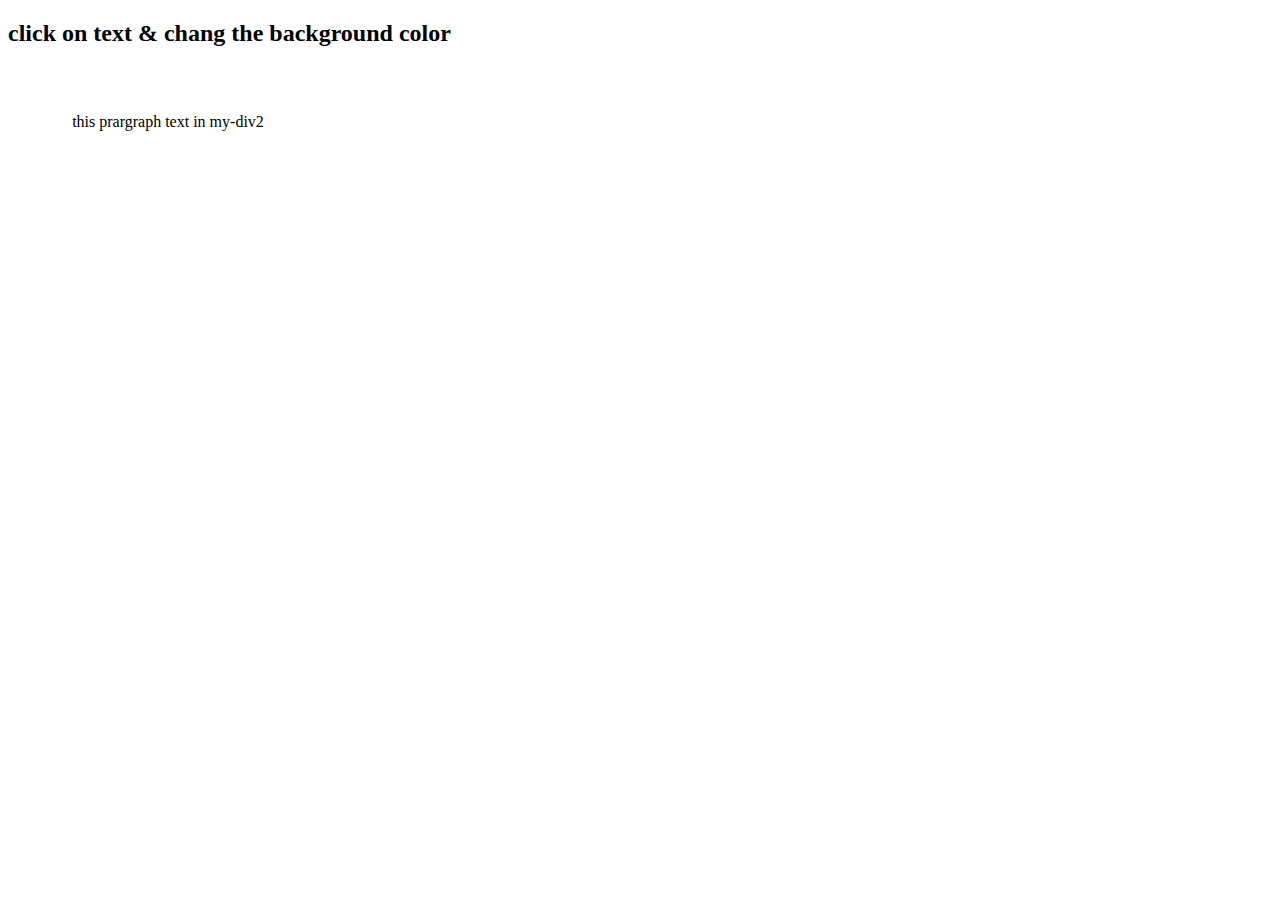
<file: addEventListener/index.html>
<!DOCTYPE html>
<html lang="en">
<head>
    <meta charset="UTF-8">
    <meta http-equiv="X-UA-Compatible" content="IE=edge">
    <meta name="viewport" content="width=device-width, initial-scale=1.0">
    <title>addEventListener</title>
    <link rel="stylesheet" href="./css/style.css">
</head>
<body>
    <h2>click on text & chang the background color</h2>
<div id="mydiv1">
    <p id="myp1">this prargraph text in my-div2</p>
</div>
<script src="./js/custom.js"></script>
</body>
</html>
</file>
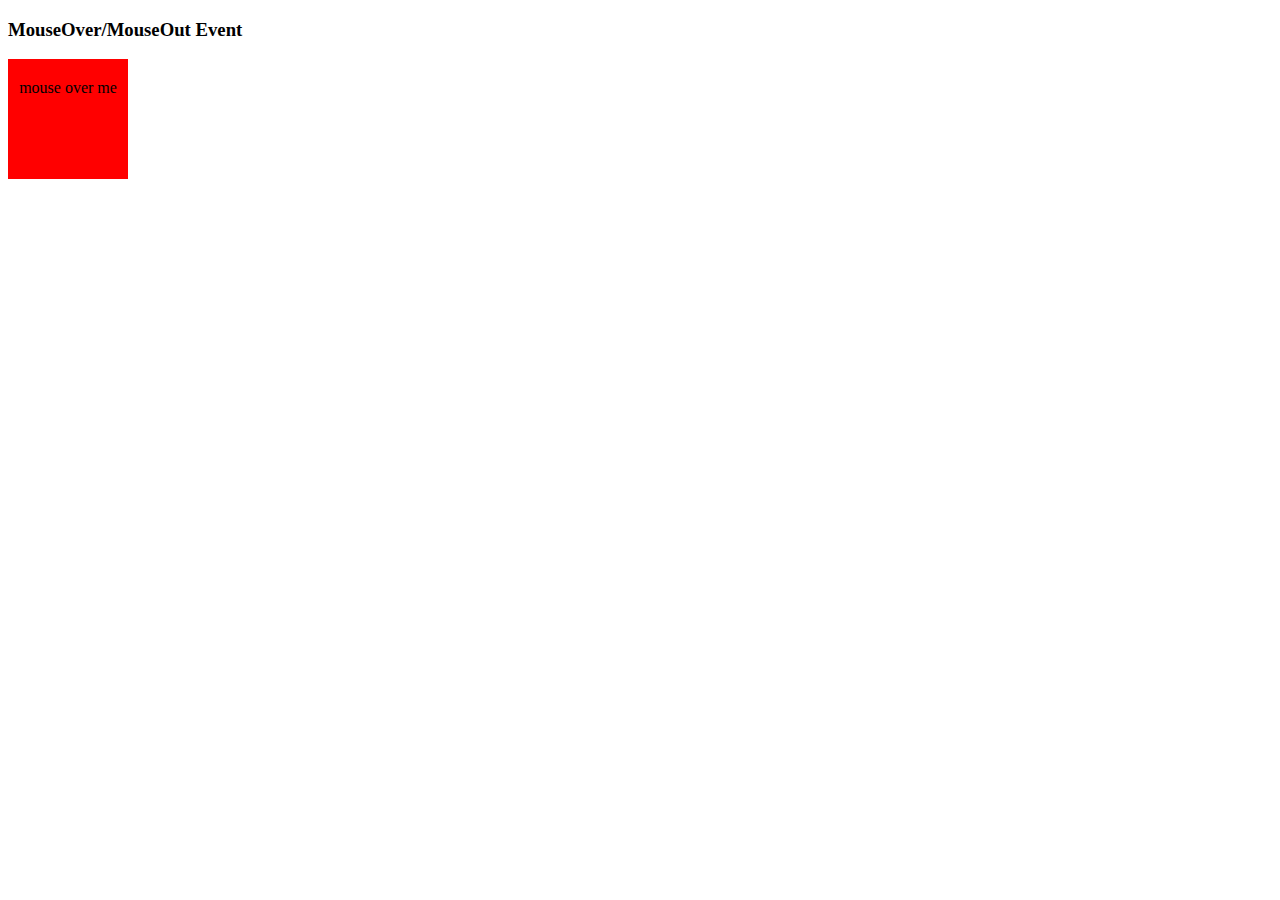
<file: MOUSE_INMOUSE_OUT/index.html>
<!DOCTYPE html>
<html lang="en">
<head>
    <meta charset="UTF-8">
    <meta http-equiv="X-UA-Compatible" content="IE=edge">
    <meta name="viewport" content="width=device-width, initial-scale=1.0">
    <title>MouseIN/MouseOut</title>
    <link rel="stylesheet" href="./css/style.css">
</head>
<body>
    <h3>MouseOver/MouseOut Event</h3>
    <div
     onmouseover="MouseOver(this)"
     onmouseout="MouseOut(this)"
    class="box">mouse over me
    </div>
    <script src="./js/custom.js"></script>
</body>
</html>
</file>
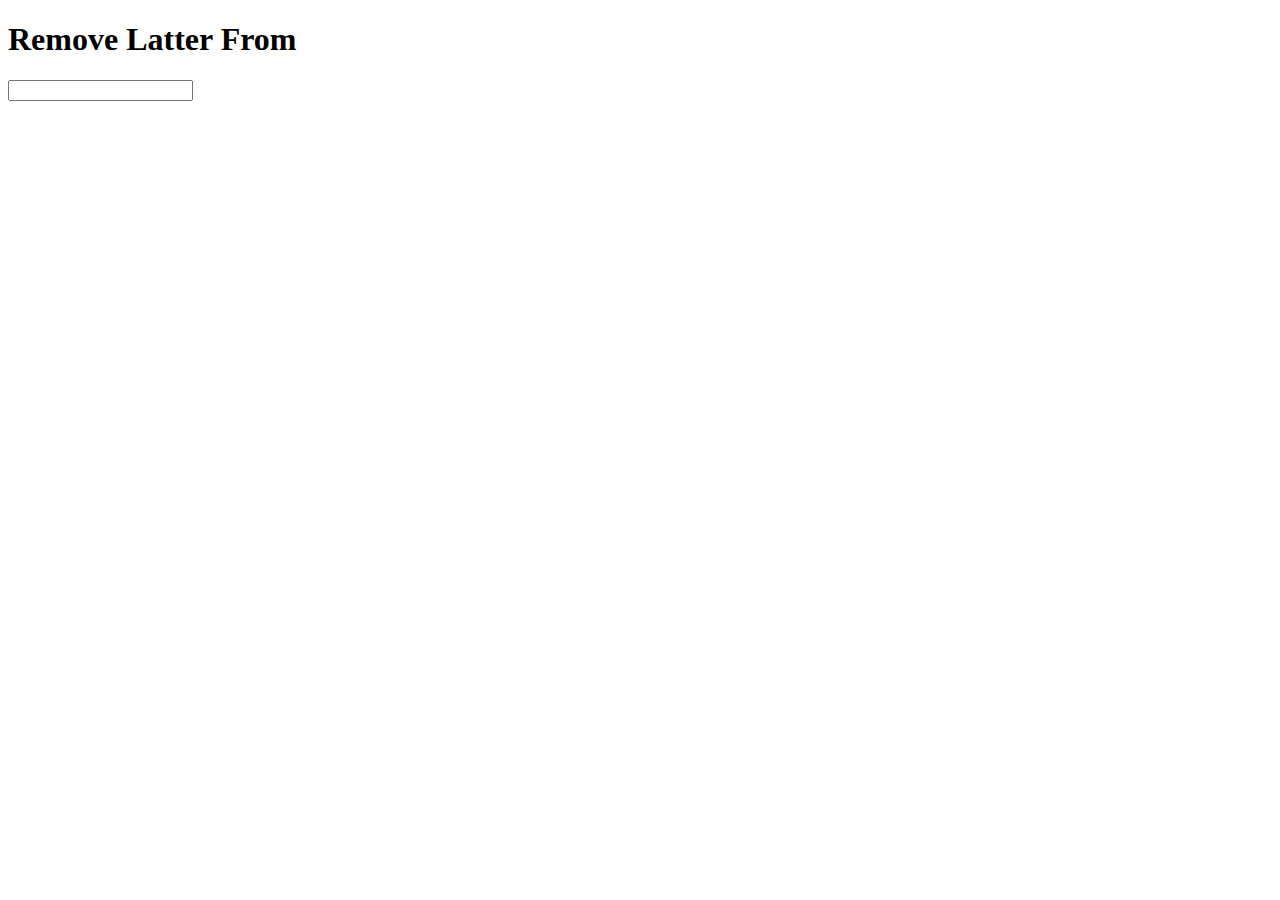
<file: removeLatterFromheading/index.html>
<!DOCTYPE html>
<html lang="en">
<head>
    <meta charset="UTF-8">
    <meta http-equiv="X-UA-Compatible" content="IE=edge">
    <meta name="viewport" content="width=device-width, initial-scale=1.0">
    <title>Remove Latter</title>
</head>
<body>
    <h1>Remove Latter From</h1>
    <input type="text" id="space" oninput="removelatterformh1()">
    <script src="./js/custom.js"></script>
</body>
</html>
</file>
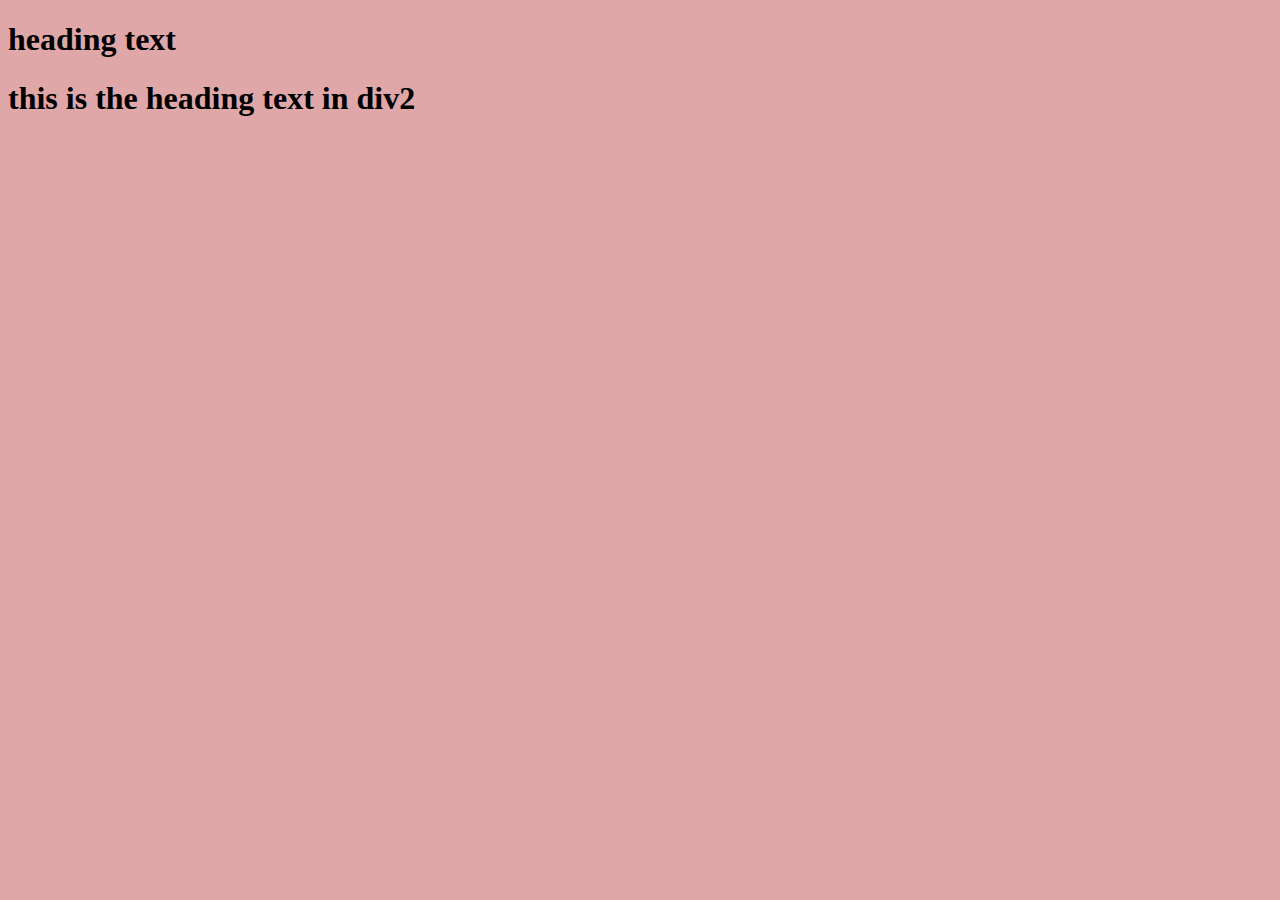
<file: set inner html/index.html>
<!DOCTYPE html>
<html lang="en">
<head>
    <meta charset="UTF-8">
    <meta http-equiv="X-UA-Compatible" content="IE=edge">
    <meta name="viewport" content="width=device-width, initial-scale=1.0">
    <title>DOM by freecodecamp</title>
    <link rel="stylesheet" href="./css/style.css">
</head>
<body> 
<div id="div1">
    <p>this is the pragraph text in div1</p>
</div>
<div class="div2">
    <h1>this is the heading text in div2</h1>
</div>
<script src="./js/custom.js"></script>
</body>
</html>
</file>
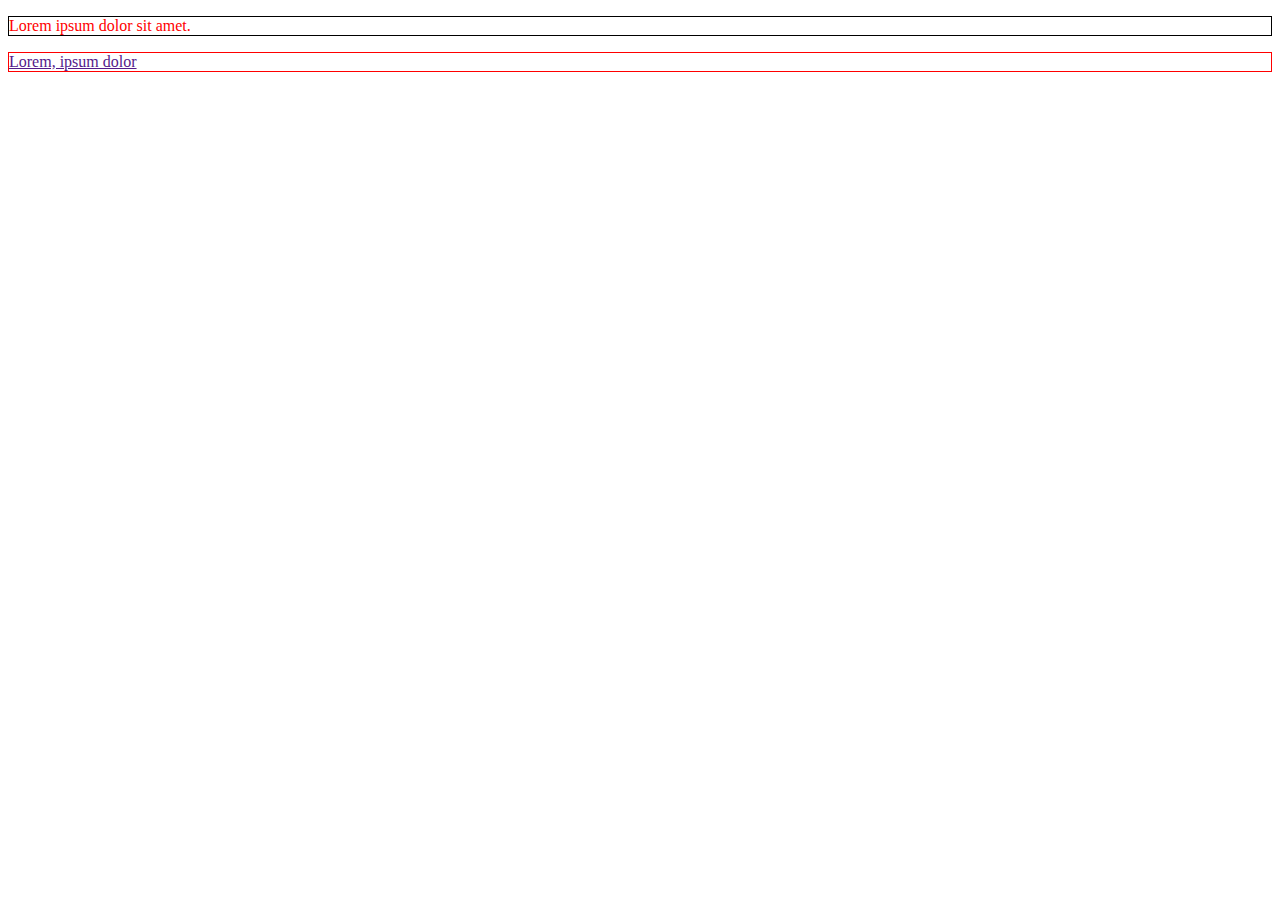
<file: style in dom/index.html>
<!DOCTYPE html>
<html lang="en">
<head>
    <meta charset="UTF-8">
    <meta http-equiv="X-UA-Compatible" content="IE=edge">
    <meta name="viewport" content="width=device-width, initial-scale=1.0">
    <title>Style in DOM</title>
</head>
<body>
    <p id="line">Lorem ipsum dolor sit amet.</p>
    <p id="attrabut">
       <a href="">Lorem, ipsum dolor</a> 
    </p>
<script src="./js/custom.js"></script>
</body>
</html>
</file>
<file: addEventListener/css/style.css>
#mydiv1{
    text-align: center;
    padding: 30px 0px 30px;
    width: 320px;
}
</file>
<file: MOUSE_INMOUSE_OUT/css/style.css>
.box{
    width: 120px;
    height: 80px;
    padding: 20px 0px ;
    background-color: red;
    text-align: center;
}
</file>
<file: set inner html/css/style.css>
body{
    background-color: rgb(223, 167, 167);
}
</file>
